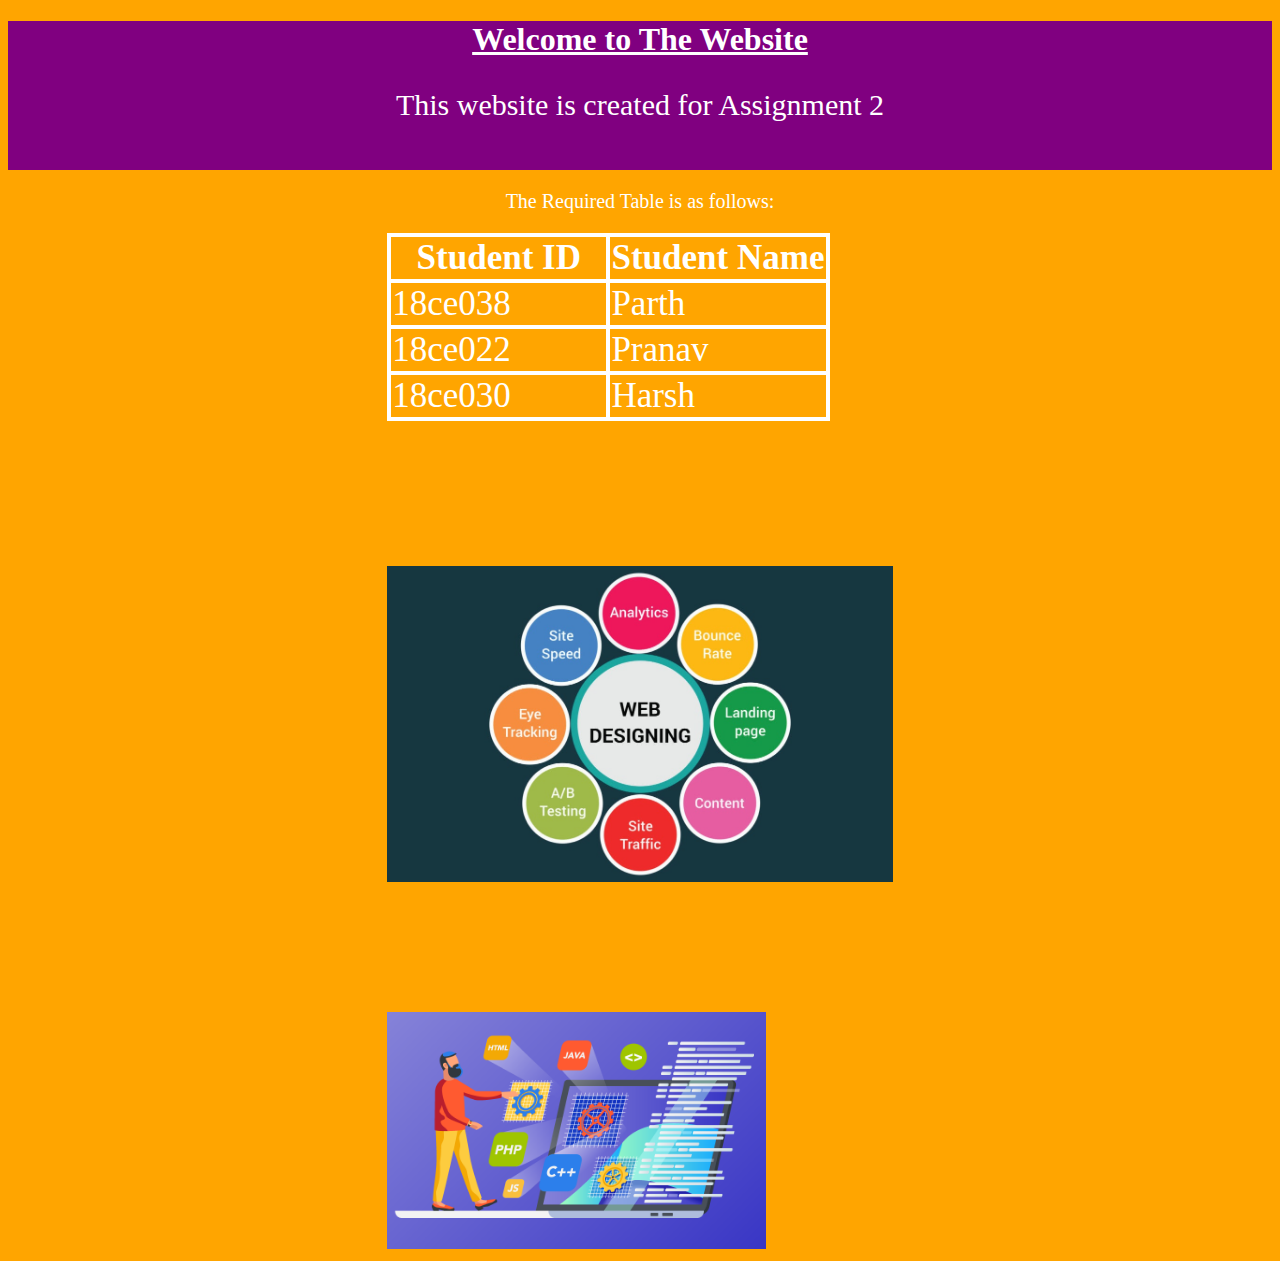
<file: Assignment 2/index.html>
<!DOCTYPE html>
<html>
<head>
	<title></title>
	<link rel="stylesheet" type="text/css" href="stylesheet.css">
</head>
<body id="bodyid">
	<div id="div1">
		<h1 class="h">Welcome to The Website</h1>
		<p class="large">This website is created for Assignment 2</p><br>
	</div>
	<div>
		<p class="medium">The Required Table is as follows:</p>
		<table>
			<tr>
				<th>Student ID</th>
				<th>Student Name</th>
			</tr>
			<tr>
				<td>18ce038</td>
				<td>Parth</td>
			</tr>
			<tr>
				<td>18ce022</td>
				<td>Pranav</td>
			</tr>
			<tr>
				<td>18ce030</td>
				<td>Harsh</td>
			</tr>
		</table>
		<br>
		<img src="h1.jpg" id="img1">
		<img src="h2.jpeg" id="img2">
	</div>
</body>
</html>
</file>
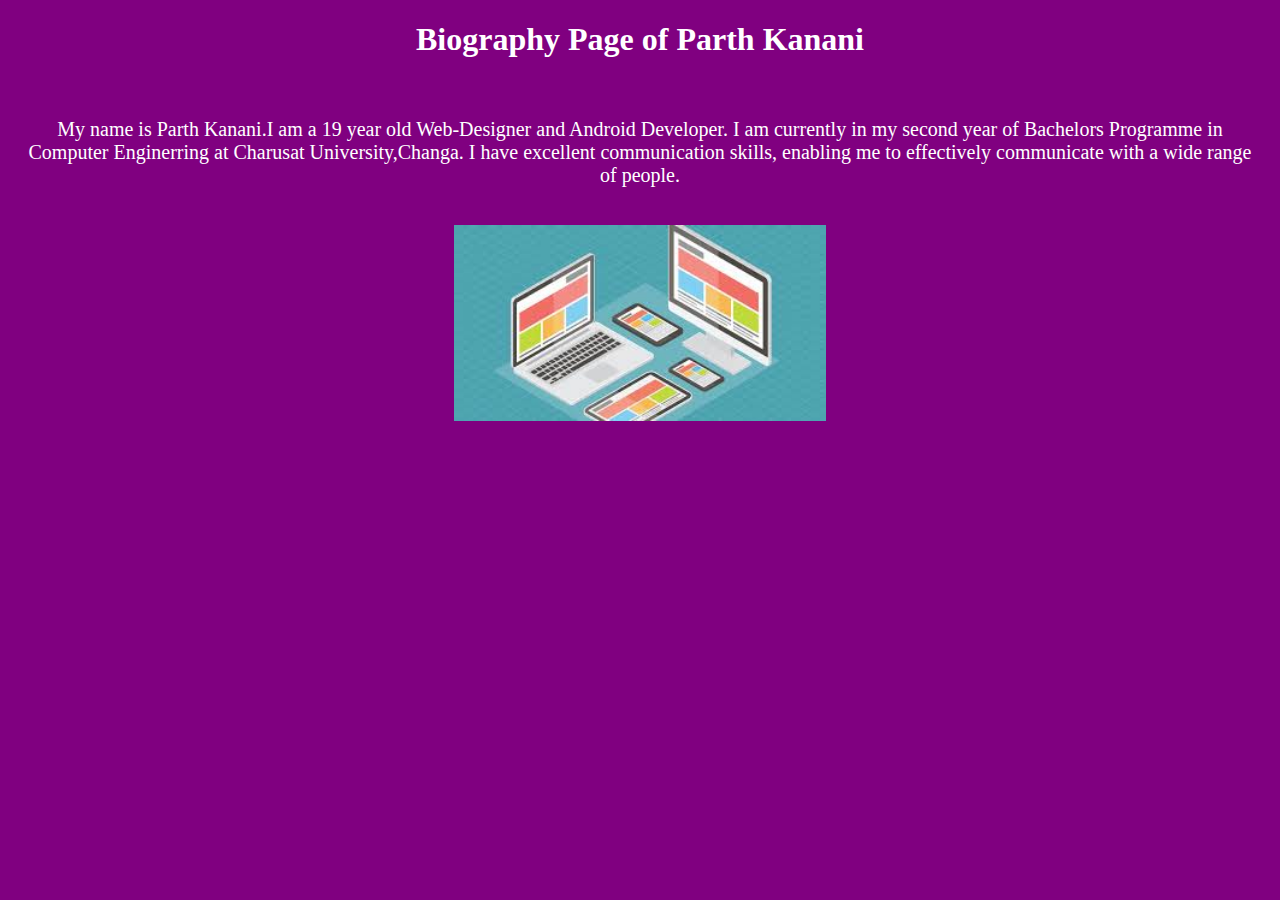
<file: Assignment 1/Assign 1.html>
<!DOCTYPE html>
<html>
<head>
	<title>Student Biography</title>
	
	<style>
		body{
			background-color: purple;
			text-align: center;
			color: white;
			margin: 20px;
		}
		p{
			font-size: 20px;
		}
	</style>
</head>
<body onload="alertMessage()">
    <h1>Biography Page of Parth Kanani</h1><br>
    <p>My name is Parth Kanani.I am a 19 year old Web-Designer and Android Developer. I am currently in my second year of Bachelors Programme in Computer Enginerring at Charusat University,Changa. I have excellent communication skills, enabling me to effectively communicate with a wide range of people. </p><br>
    <img src="[data-uri]" style="width: 30%;">
</body>
</html>
</file>
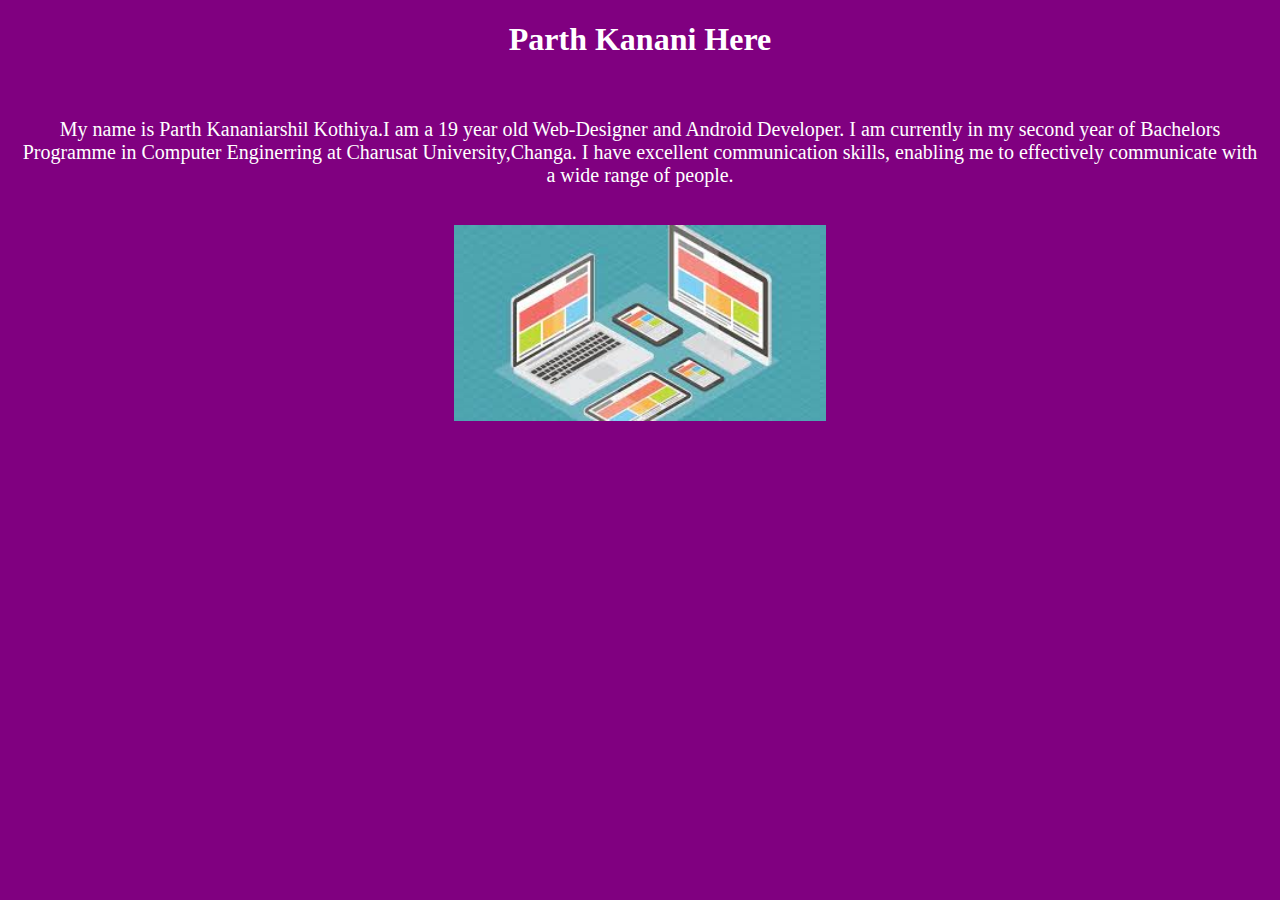
<file: Assignment 3/Assign 3.html>
<!DOCTYPE html>
<html>
<head>
	<title>Student Biography</title>
	<script type="text/javascript">
		function alertMessage(){
			alert("Welcome to My Page");
		}
	</script>
	<style>
		body{
			background-color: purple;
			text-align: center;
			color: white;
			margin: 20px;
		}
		p{
			font-size: 20px;
		}
	</style>
</head>
<body onload="alertMessage()">
    <h1>Parth Kanani Here</h1><br>
    <p>My name is Parth Kananiarshil Kothiya.I am a 19 year old Web-Designer and Android Developer. I am currently in my second year of Bachelors Programme in Computer Enginerring at Charusat University,Changa. I have excellent communication skills, enabling me to effectively communicate with a wide range of people.</p><br>
    <img src="[data-uri]" style="width: 30%;">
</body>
</html>
</file>
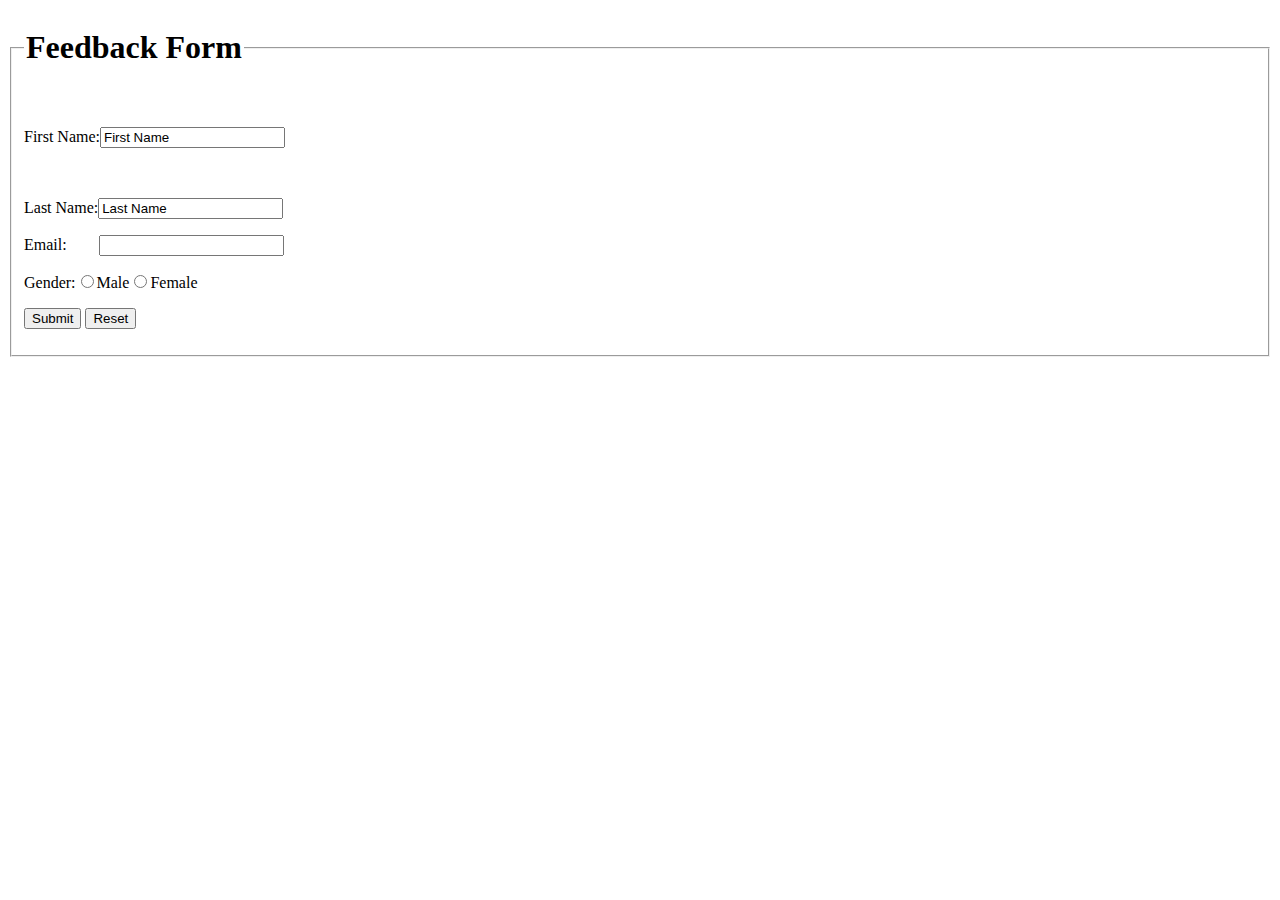
<file: Assignment 4/main.html>
<!DOCTYPE html>
<html lang="en">
<head>
<title>Feedback-Form</title>
<style>
body{
​background-image: url(feedback.jpg);
​background-repeat: no-repeat;
​background-attachment: fixed;
​background-position: center;
​background-size:cover;
}
.myForm {
font-family: "Lucida Sans Unicode";
font-size: 0.8em;
width: 30em;
padding: 1em;
border: 1px solid #ccc;
color: black;
background-color: white;
}
.form{
​position: absolute;
​left: 38%;
​top: 1%;
}
.col{
​border: 5px solid black;
​color: black;
​font-family: cursive;
}
.myForm * {
box-sizing: border-box;
}
.myForm fieldset {
border: none;
padding: 0;
}
.myForm legend,
.myForm label {
font-weight: bold;
}
.myForm label.choice {
font-size: 0.9em;
font-weight: normal;
}
 
.myForm label {
text-align: left;
display: block;
}
.myForm input[type="text"],
.myForm input[type="tel"],
.myForm input[type="email"],
.myForm input[type="datetime-local"],
.myForm select,
.myForm textarea {
float: right;
width: 60%;
border: 1px solid #ccc;
font-family: "Lucida Sans Unicode";
font-size: 1em;
padding: 0.3em;
}
.myForm textarea {
height: 100px;
}
.myForm input[type="radio"],
.myForm input[type="checkbox"] {
margin-left: 40%;
}
.myForm button {
padding: 1em;
border-radius: 0.5em;
background:lightgrey ;
border: none;
font-weight: bold;
margin-left: 40%;
margin-top: 1.8em;
border-radius: 30px;
}
.myForm button:hover {
background: grey;
cursor: pointer;
}
</style>
</head>
<body>

<div class="form">

<fieldset class="col">

<legend><h1>Feedback Form</h1></legend>

<form>

​<p>

​<label for="fname">First Name:</label>

​<input type="text" value="First Name" id="fname" >

​</p>

​<p>

​<label for="lname">Last Name:</label>

​<input type="text" value="Last Name" id="lname" >

​</p>

​<label for="uemail">Email:&nbsp;&nbsp;&nbsp;&nbsp;&nbsp;&nbsp;&nbsp;&nbsp;</label>

​<input type="text" id="uemail" name="usermail">

​<p>

​Gender:

​<input type="radio" name="gender" id="male">

​<label for="m">Male</label>

​

​<input type="radio" name="gender" id="female">

​<label for="f">Female</label>

​</p>

<p>

<input type="submit" value="Submit">

<input type="reset">

</p>

</form>

</fieldset>

</div>

</body>

</html>
</file>
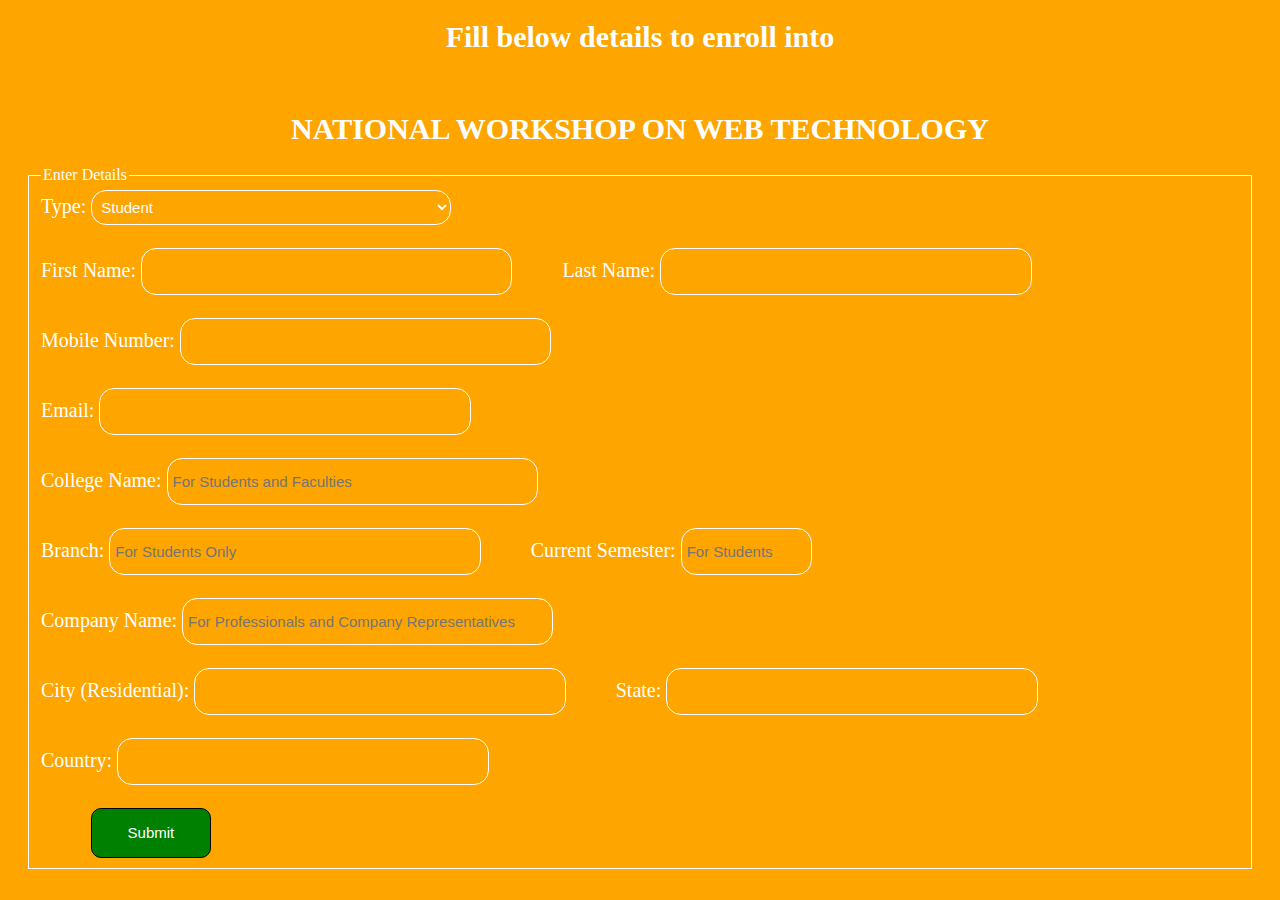
<file: Assignment 5/form.html>
<!DOCTYPE html>
<html>
<head>
	<title>My Form</title>
	<link rel="stylesheet" type="text/css" href="stylesheet.css">
</head>
<body>
    <h1 class="smallheading">Fill below details to enroll into</h1><br>
    <h1 class="largeheading">NATIONAL WORKSHOP ON WEB TECHNOLOGY</h1>
    <fieldset>
    	<legend>Enter Details</legend>
    	<form action="insert.php" method="post">
    		Type: <select name="myType">
    			<option>Student</option>
    			<option>Faculty</option>
    			<option>Professional</option>
    			<option>Company Representative</option>
    		</select><br><br>

    		<div id="sectionStudent">
    			First Name: <input type="text" name="myFirstName" class="text" maxlength="30"> &emsp;&emsp;
    			Last Name: <input type="text"  name="myLastName" maxlength="30" class="text"><br><br>
    			Mobile Number: <input type="phone" name="myPhone" maxlength="10" class="text"><br><br>
    			Email: <input type="email" name="myEmail" class="text"><br><br>
    			College Name: <input type="text" name="myCollegeName" placeholder="For Students and Faculties" maxlength="50" class="text">
    			<br><br>
    			Branch: <input type="text" name="myBranch" placeholder="For Students Only" class="text"> &emsp;&emsp;
    			Current Semester: <input type="Number" placeholder="For Students" class="text" name="mySem" style="width: 10%;"
    			 min="1" max="8"><br><br>
    			Company Name: <input type="text" name="myCompanyName" class="text" placeholder="For Professionals and Company Representatives"><br><br>
    			City (Residential): <input type="text" name="myCity" class="text">  &emsp;&emsp;
    			State: <input type="text" name="myState" class="text"><br><br>
    			Country: <input type="text" name="myCountry" class="text"><br><br>
                <input type="submit" name="SubmitButton" id="submitbutton">
                
    		</div>
            
    	</form>
    </fieldset>
</body>
</html>
</file>
<file: Assignment 2/stylesheet.css>
.h{
	text-decoration: underline;
    color: white; 
    text-align: center;
}

#div1{
	background-color: purple;
	text-align: center;
	font-family: verdana;
}

#bodyid{
	background-color: orange;
}

p.large{
	color: white;
	font-family: times new roman;
	font-size: 30px;
	text-align: center;
}

p.medium{
	color: white;
	font-family: times new roman;
	font-size: 20px;
	text-align: center;
}

p.small{
	color: white;
	font-family: times new roman;
	font-size: 15px;
	text-align: center;
}

table,th,td{
	width: 35%;
	font-family: times new roman;
	font-size: 35px;
	color: white;
	border: 4px solid white;
	border-collapse: collapse;
	margin-right: 20%;
	margin-left: 30%;
}

#img1{
	width: 40%;
	align-self: center;
	margin-left: 30%;
	margin-top: 10%;
	margin-right: 20%;
}

#img2{
	width: 30%;
	margin-left: 30%;
	margin-top: 10%;
	margin-right: 20%;
}

#img2:hover{
	width: 40%;
	border: 5px solid white;
	margin-left: 30%;
	margin-top: 10%;
	margin-right: 20%;
}
</file>
<file: Assignment 5/stylesheet.css>
body{
	color: white;
	background-color: orange;
}
.smallheading{
	font-weight: bold;
	font-size: 30px;
	text-align: center;
}
.largeheading{
	text-align: center;
	font-weight: bolder;
	font-size: 30px;
}
input.text,select{
	border:1px solid white;
	width: 30%;
	border-radius: 15px;
	background: transparent;
	color: white;
	height: 35px;
	padding: 5px;
	font-size: 15px;
	text-align: left;
}
option{
	color: white;
	background-color: black;
}
form{
	font-size: 20px;
}
fieldset{
	margin:20px;
	border:1px solid white;
}
#submitbutton{
	background-color: green;
	color: white;
	border-radius: 10px;
	border:1px solid black;
	width: 10%;
	height: 50px;
	margin-left: 50px;
	font-size: 15px;
}
#submitbutton:hover{
	background-color: darkgreen;
	transform: scale(1.3);
}
</file>
